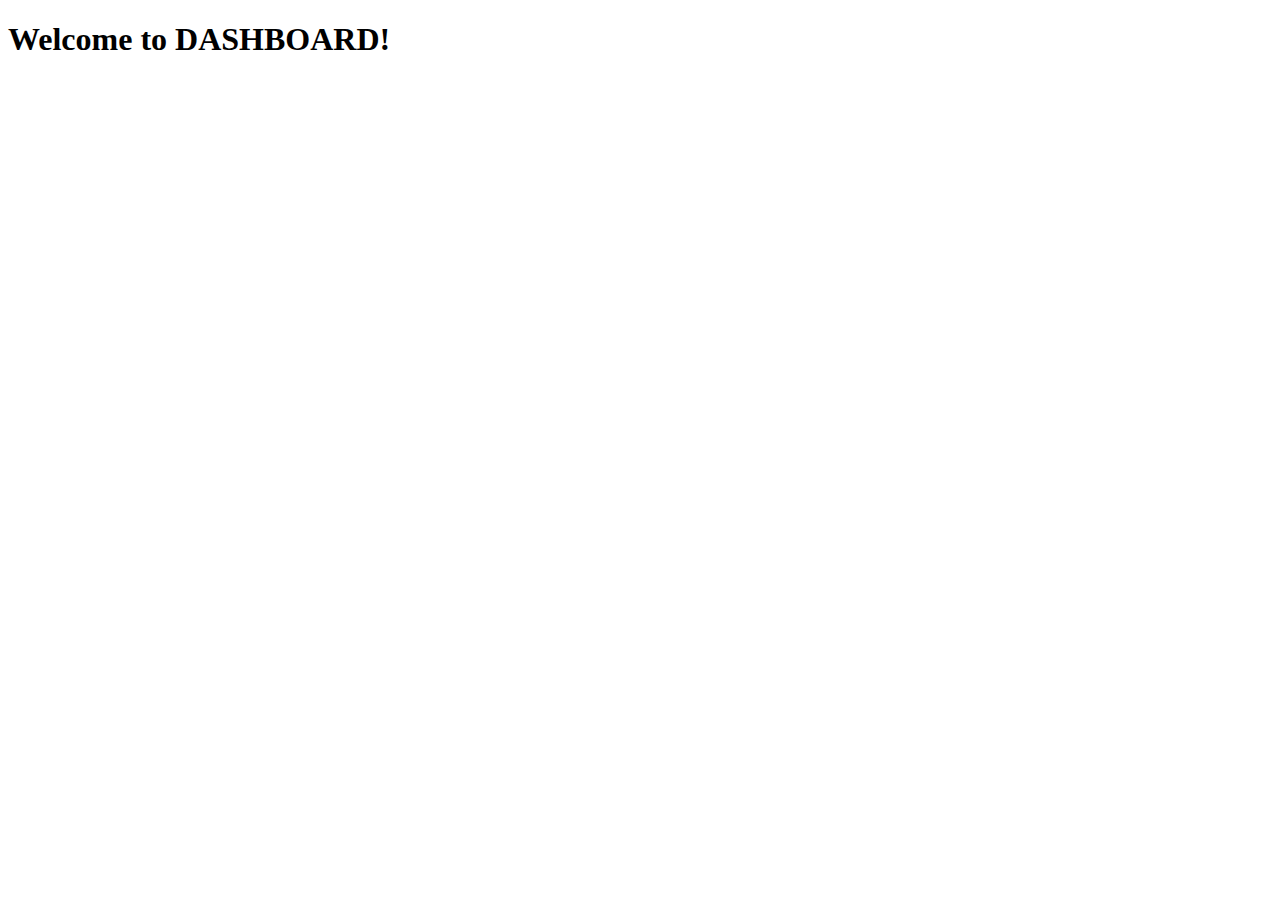
<file: skincheckCodes_Web/dashboard.html>
<!DOCTYPE html>
<html lang="en">
<head>
    <meta charset="UTF-8">
    <meta name="viewport" content="width=device-width, initial-scale=1.0">
    <title>Dashboard</title>
</head>
<body>
    <h1>Welcome to DASHBOARD!</h1>
</body>
</html>
</file>
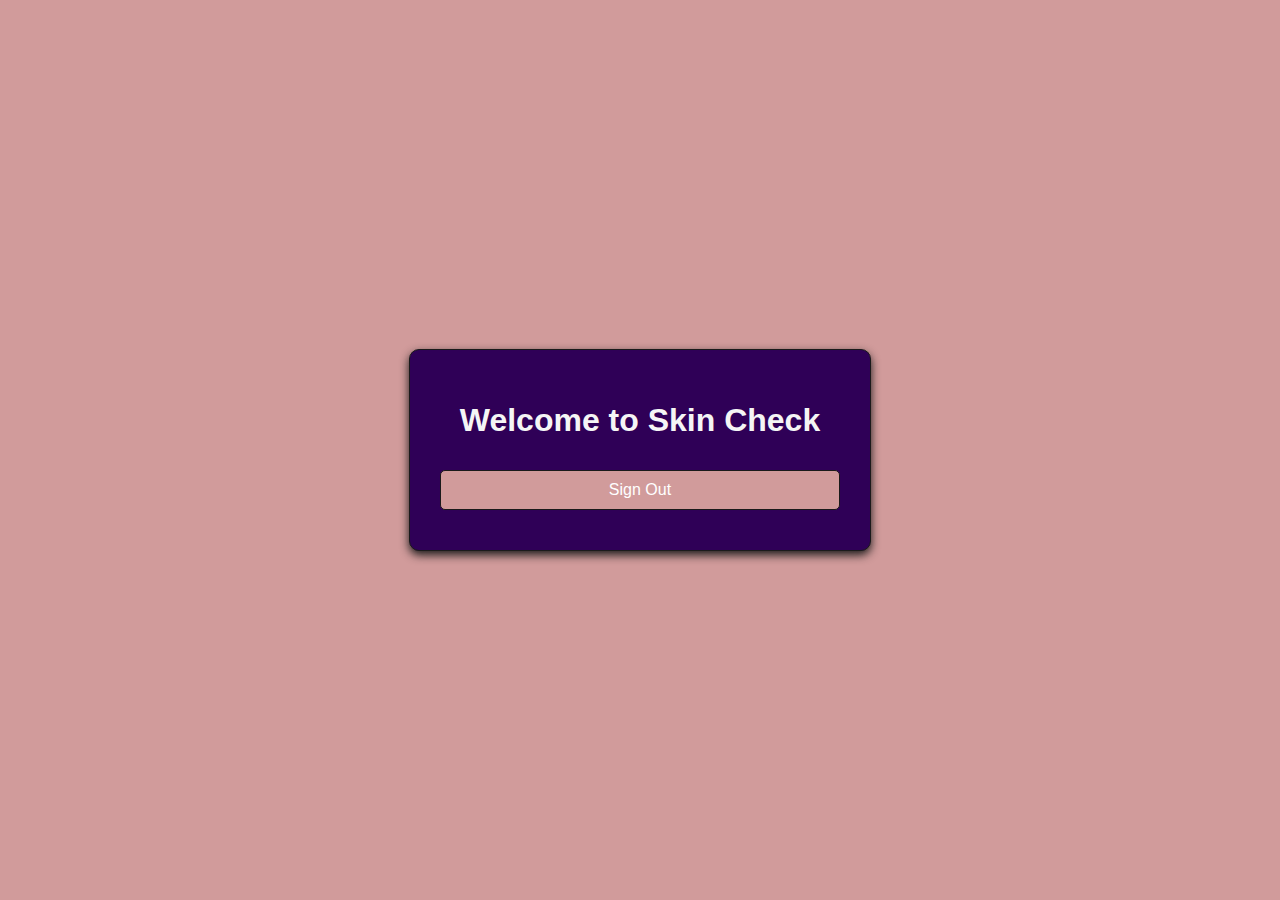
<file: skincheckCodes_Web/home.html>
<!DOCTYPE html>
<html lang="en">

<head>
    <meta charset="UTF-8">
    <meta name="viewport" content="width=device-width, initial-scale=1.0">
    <title>Skin Check - Home</title>
    <link rel="stylesheet" href="style.css">
</head>

<body>
    <div class="container">
        <h1>Welcome to Skin Check</h1>
        <button id="sign-out-btn" class="btn">Sign Out</button>
    </div>

    <script type="module">
        import { auth } from './firebase.js';
        import { signOut, onAuthStateChanged } from "firebase/auth";

        document.getElementById('sign-out-btn').addEventListener('click', async () => {
            try {
                await signOut(auth);
                alert("Signed out successfully.");
                window.location.href = "index.html";
            } catch (error) {
                alert(`Error: ${error.message}`);
            }
        });

        onAuthStateChanged(auth, (user) => {
            if (!user) {
                window.location.href = "index.html";
            }
        });
    </script>
</body>

</html>
</file>
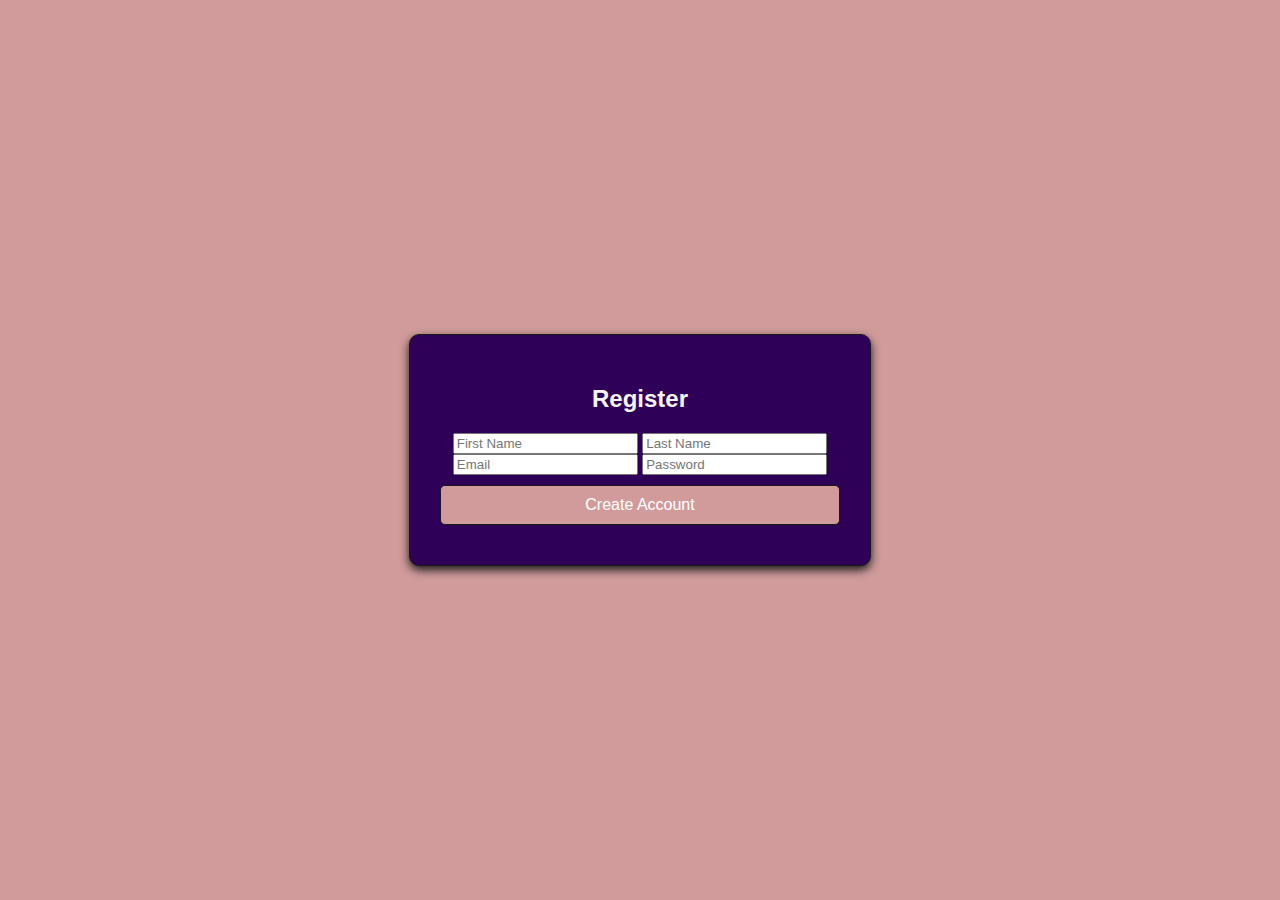
<file: skincheckCodes_Web/register.html>
<!DOCTYPE html>
<html lang="en">

<head>
    <meta charset="UTF-8">
    <meta name="viewport" content="width=device-width, initial-scale=1.0">
    <title>Skin Check - Register</title>
    <link rel="stylesheet" href="style.css">
</head>

<body>
    <div class="container">
        <h2>Register</h2>
        <input type="text" id="first-name" placeholder="First Name">
        <input type="text" id="last-name" placeholder="Last Name">
        <input type="email" id="register-email" placeholder="Email">
        <input type="password" id="register-password" placeholder="Password">
        <button id="create-account" class="btn">Create Account</button>
    </div>

    <script type="module">
        import { auth, db } from './firebase.js';
        import { createUserWithEmailAndPassword } from "firebase/auth";
        import { setDoc, doc, serverTimestamp } from "firebase/firestore";

        document.getElementById('create-account').addEventListener('click', async () => {
            const firstName = document.getElementById('first-name').value.trim();
            const lastName = document.getElementById('last-name').value.trim();
            const email = document.getElementById('register-email').value.trim();
            const password = document.getElementById('register-password').value;

            if (!firstName || !lastName || !email || !password) {
                alert("Please fill in all fields.");
                return;
            }

            try {
                const userCredential = await createUserWithEmailAndPassword(auth, email, password);
                const user = userCredential.user;

                await setDoc(doc(db, "users", user.uid), {
                    firstName,
                    lastName,
                    email,
                    createdAt: serverTimestamp()
                });

                alert("Account created successfully.");
            } catch (error) {
                alert(`Error: ${error.message}`);
            }
        });
    </script>
</body>

</html>
</file>
<file: skincheckCodes_Web/style.css>
body {
    margin: 0;
    font-family: Arial, sans-serif;
    display: flex;
    justify-content: center;
    align-items: center;
    height: 100vh;
    background-color: #d19b9b;
    color: d18787;
    transition: background-color 0.3s, color 0.3s;
}

.top-bar {
    position: absolute;
    top: 10px;
    right: 10px;
    display: flex;
    align-items: center;
    gap: 10px;
}

.top-bar select,
.top-bar button {
    background-color: #2f0057;
    color: #d19b9b;
    padding: 5px;
    border-radius: 5px;
    border: 1px solid #1a1a1a;
    font-size: 14px;
    cursor: pointer;
}

.container {
    position: relative;
    background: #2f0057;
    color: whitesmoke;
    border-radius: 10px;
    border: 1px solid #1a1a1a;
    box-shadow: 0 4px 10px #1a1a1a;
    width: 400px;
    padding: 30px;
    text-align: center;
    transition: background-color 0.3s;
}
   

.btn {
    background-color: #d19b9b;
    color: white;
    padding: 10px 20px;
    border: 1px solid #1a1a1a;
    border-radius: 5px;
    font-size: 16px;
    cursor: pointer;
    transition: background-color 0.3s;
    margin: 10px 0;
    width: 100%;
}

.btn:hover {
    background-color: #2f0057;
    color: #d19b9b;
}

select {
    background-color: #F5F5DC;
    padding: 5px;
    border-radius: 5px;
    border: 1px solid #1a1a1a;
    font-size: 14px;
    cursor: pointer;
}

.brand {
    position: fixed;
    top: 10px;
    left: 10px;
    display: flex;
    align-items: center;
    color: #2f0057;
    z-index: 1000;
}

.brand a {
    text-decoration: solid;
    font-size: 16px;
    color:#2f0057;
    margin-left: 70px;
    margin-top: 0px;
}

.dark-mode {
    background-color: #2f0057;
    color: #F5F5DC;
}

.dark-mode .container {
    background-color: #2f0057;
    color: whitesmoke;
}


.dark-mode .brand {
    color:#d19b9b
}


.dark-mode .brand a{
    color:#d19b9b
}

.logo {
    position: absolute;
    top: -5px;
    left: -5px;
    width: 70px;
    height: 70px;
    margin: 0 auto;
    border-radius: 50%;
    overflow: hidden;
    box-shadow: 0 2px 5px rgba(0, 0, 0, 0.3);
}

.logo img {
    width: 100%;
    height: 100%;
    object-fit: cover;
    border-radius: 50%;
}
</file>
